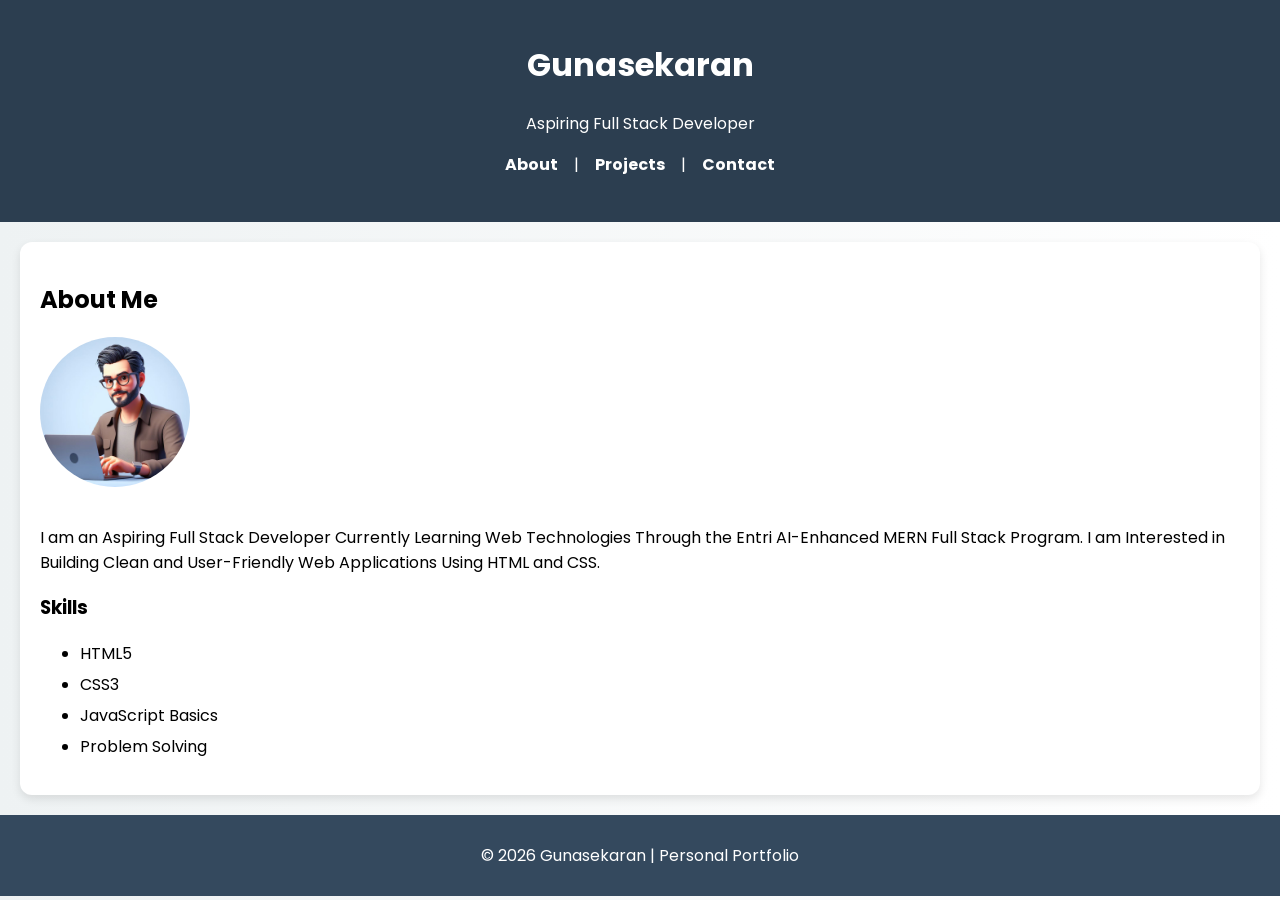
<file: index.html>
<!DOCTYPE html>
<html lang="en">

<head>
    <meta charset="UTF-8">
    <meta name="viewport" content="width=device-width, initial-scale=1.0">
    <meta name="description" content="Style the portfolio using css3">
    <title>Gunasekaran | Portfolio</title>
    <link rel="stylesheet" href="css/style.css">
    <style>

    </style>
</head>


<body>
    <!-- Header + Navigation Section :- -->

    <header>

        <h1>Gunasekaran</h1>
        <p>Aspiring Full Stack Developer</p>

        <nav>
            <a href="index.html">About</a> |
            <a href="projects.html">Projects</a> |
            <a href="contact.html">Contact</a> 
        </nav>
        <br>
    </header>

    <!-- About Me Section :- -->


    <section id="about">

        <h2>About Me</h2>
        <img src="images/Managed Cloud Hosting Platform Simplified - Cloudways.jpg" alt="Gunasekaran Profile Image"/>
        <p>I am an Aspiring Full Stack Developer Currently Learning Web Technologies
            Through the Entri AI-Enhanced MERN Full Stack Program. I am Interested in
            Building Clean and User-Friendly Web Applications Using HTML and CSS.
        </p>
        
        <h3>Skills</h3>
        <ul>
            <li>HTML5</li>
            <li>CSS3</li>
            <li>JavaScript Basics</li>
            <li>Problem Solving</li>
        </ul>
    </section>

    <footer>
        <p>&copy; 2026 Gunasekaran | Personal Portfolio</p>
    </footer>

</body>

</html>
</file>
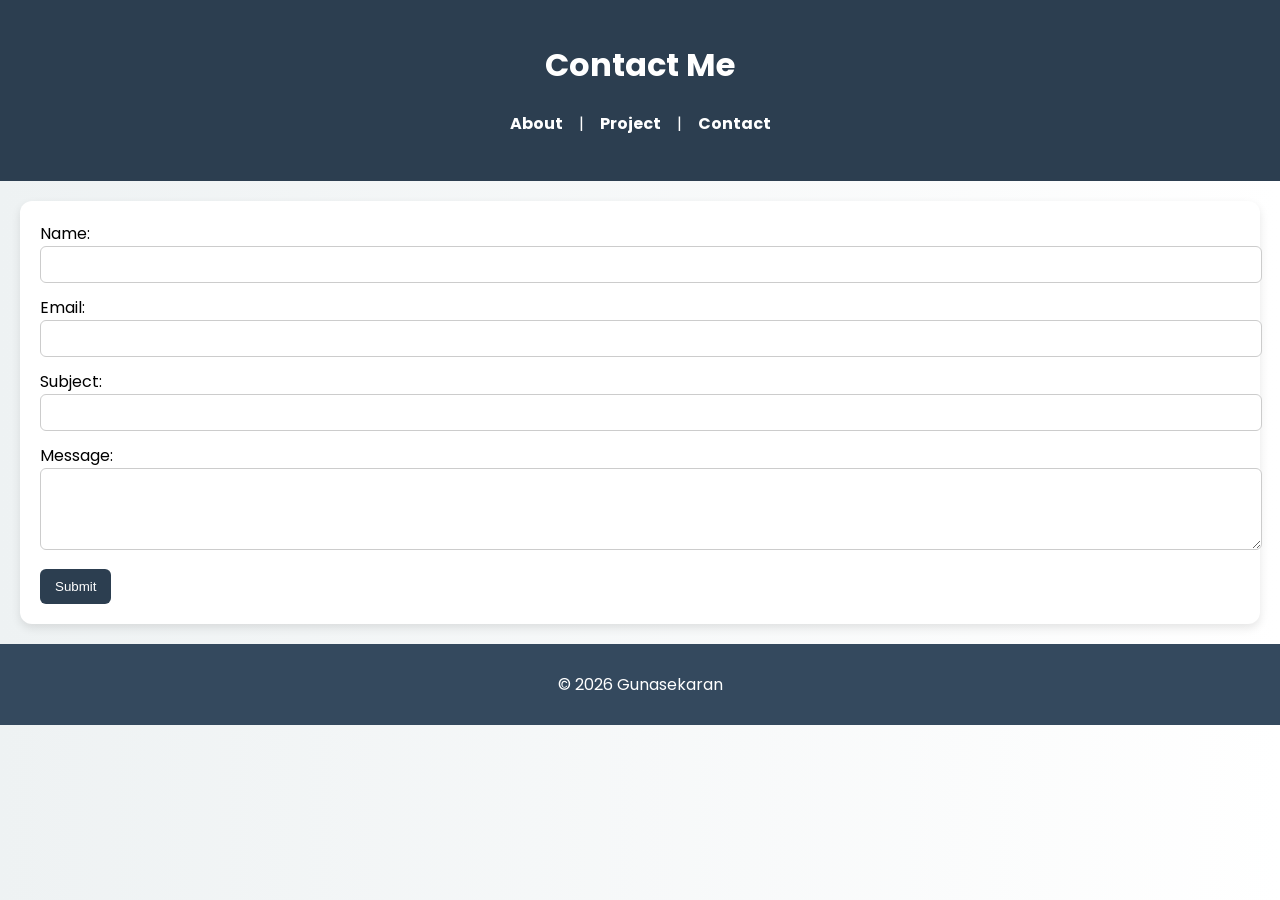
<file: contact.html>
<!DOCTYPE html>
<html lang="en">

<head>
    <meta charset="UTF-8">
    <meta name="viewport" content="width=device-width, initial-scale=1.0">
    <meta name="discription" content="Portfolio Contact Projects">
    <title>Contact | Gunasekaran</title>
    <link rel="stylesheet" href="css/style.css">
</head>

<body>

    <header>
        <h1>Contact Me</h1>
        <nav>
            <a href="index.html">About</a> |
            <a href="projects.html">Project</a> |
            <a href="contact.html">Contact</a>  
        </nav>
        <br>
    </header>


    <!-- Contact Form Section:- -->
    <section id="contact">

        <form>
            <label for="name">Name:</label>
            <input type="text" id="name" name="name" required>

            <label for="email">Email:</label>
            <!-- <input type="text" id="email" name="email" required> -->
             <input type="email" id="email" required>

            <label for="subject">Subject:</label>
            <input type="text" id="subject" name="subject" required>
            
            <label for="message">Message:</label>
            <!-- <input type="text" id="message" name="message" required> -->
             <textarea name="message" id="message" rows="4"></textarea>

            <button type="submit">Submit</button>
        </form>


    </section>

<footer>
    <p>&copy; 2026 Gunasekaran</p>
</footer>

</body>

</html>
</file>
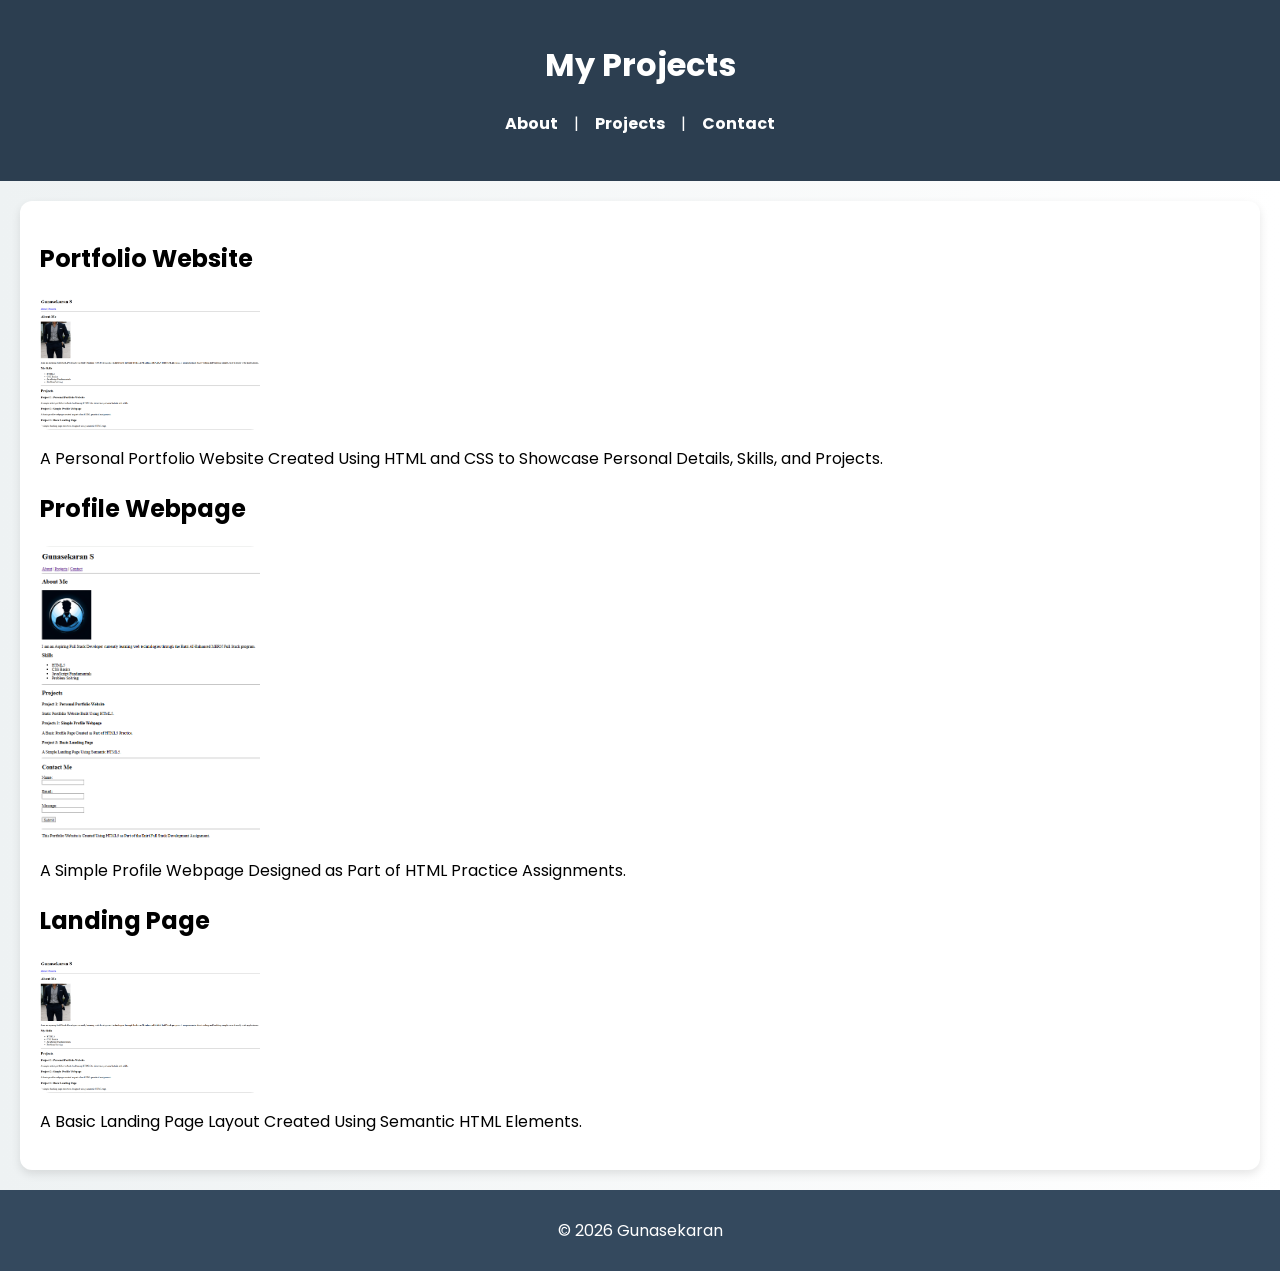
<file: projects.html>
<!DOCTYPE html>
<html lang="en">

<head>
    <meta charset="UTF-8">
    <meta name="viewport" content="width=device-width, initial-scale=1.0">
    <meta name="discription" content="Personal Portfolio Projects">
    <title>Projects | Gunasekaran</title>
    <link rel="stylesheet" href="css/style.css">
</head>

<body>

    <header>
        <h1>My Projects</h1>

        <nav>
            <a href="index.html">About</a> |
            <a href="projects.html">Projects</a> |
            <a href="contact.html">Contact</a>  
        </nav>
        <br>
    </header>


    <!-- Projects Section :- -->
    <section id="Projects">

        <h2>Portfolio Website</h2>
        <img src="images/assn 1  demo.png" class="projectimage" alt="Portfolio Project" />
        <p>A Personal Portfolio Website Created Using HTML and CSS to Showcase
            Personal Details, Skills, and Projects.</p>

        <h2>Profile Webpage</h2>
        <img src="images/assn 2 demo.png" class="projectimage" alt="Profile Webpage Project" />
        <p>A Simple Profile Webpage Designed as Part of HTML Practice Assignments.</p>

        <h2>Landing Page</h2>
        <img src="images/assn 1  demo.png" class="projectimage" alt="Landing Page Project" />
        <p>A Basic Landing Page Layout Created Using Semantic HTML Elements.</p>
    
    </section>

<!-- Footer Section :- -->
    <footer>
        <p>&copy; 2026 Gunasekaran</p>
    </footer>
</body>

</html>
</file>
<file: css/style.css>
@import url('https://fonts.googleapis.com/css2?family=Poppins&display=swap');

body {
    font-family: 'Poppins', sans-serif;
    margin: 0;
    background: linear-gradient(to right, #eef2f3, #ffffff);
}

header {
    background-color: #2c3e50;
    color: white;
    padding: 20px;
    text-align: center;
}

nav a {
    color: white;
    margin: 0 12px;
    text-decoration: none;
    font-weight: bold;
}

nav a:hover {
    color: #ffcc00;
    transition: 0.3s;
}

section {
    background-color: white;
    margin: 20px;
    padding: 20px;
    border-radius: 12px;
    box-shadow: 0 4px 10px rgba(0,0,0,0.1)
}

img {
    width: 150px;
    border-radius: 50%;
    margin-bottom: 15px;
}

.projectimage {
    width: 220px;
    border-radius: 10px;
    display: block;
    margin-bottom: 10px;
}

ul li {
    margin: 6px 0;
}

form input, form textarea {
    width: 100%;
    padding: 10px;
    margin-bottom: 12px;
    border-radius: 6px;
    border: 1px solid #ccc;
}

button {
    background-color: #2c3e50;
    color: white;
    padding: 10px 15px;
    border: none;
    border-radius: 6px;
    cursor: pointer;
    transition: background-color 0.3s ease ;
}

button:hover {
    background-color: #050010;
}

footer {
    background-color: #34495e;
    color: white;
    text-align: center;
    padding: 12px;
}
</file>
